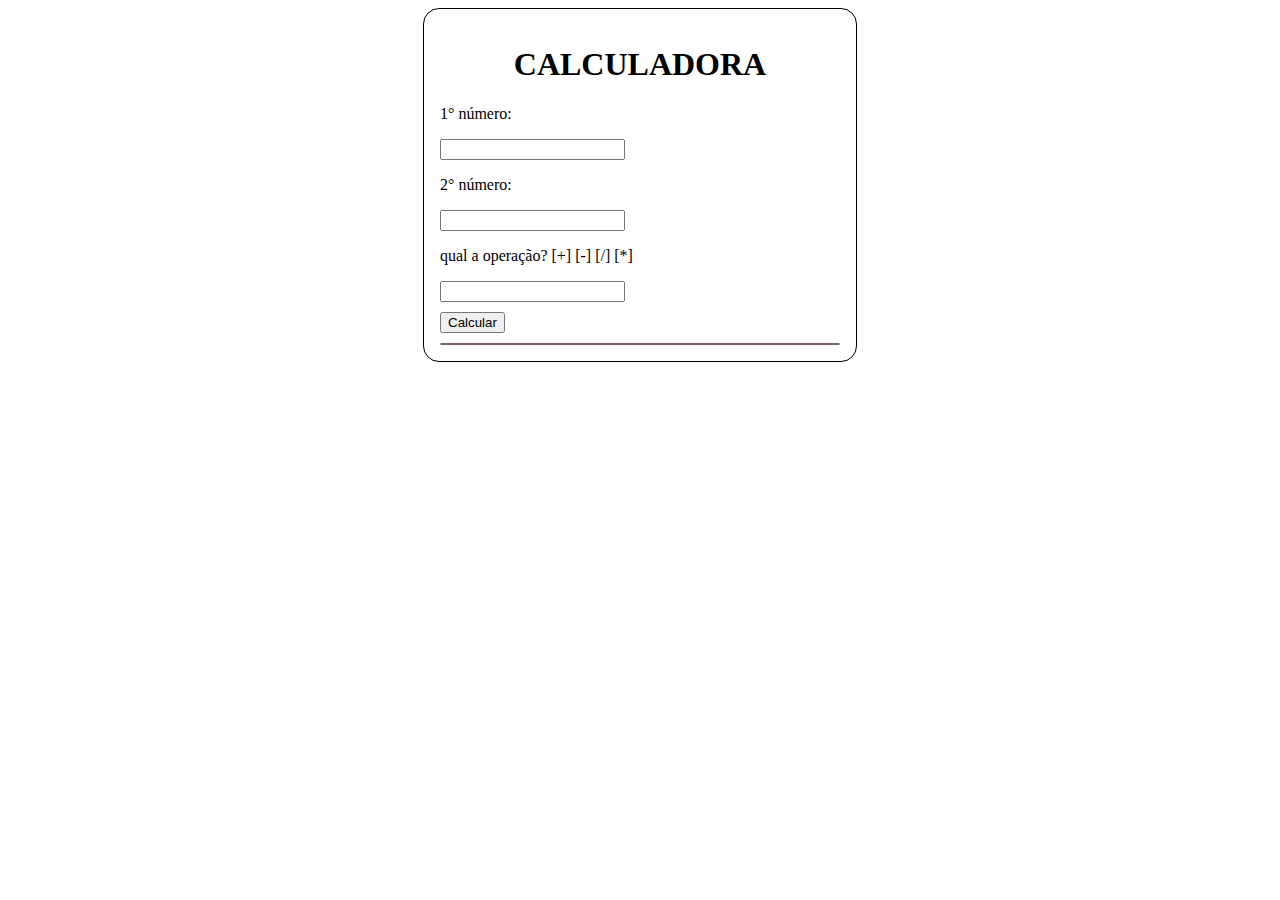
<file: calculadora/index.html>
<!doctype html>
<html>
  <head>
    <meta charset="utf-8" />
    <title>Calculadora</title>
    <link rel="stylesheet" href="style.css">
  </head>
  <body>
    <div class="calculadora">
        <h1> CALCULADORA</h1>
        <div>
            <p>1° número:</p><input type="number" id ="numero1">
        </div>
        <div>
            <p>2° número:</p>
            <input type="number" id ="numero2">
        </div>
        <div>
            <p>qual a operação? [+] [-] [/] [*]</p>
            <input type="text" id ="sinal">
        </div>
        <button onclick="calcular()">Calcular</button>
        <div  class ="resultado" id ="resultado">
        </div>
    </div>
  </body>
  <script>
        function calcular(){
            num1 = Number(document.getElementById("numero1").value);
            num2 = Number(document.getElementById("numero2").value);
            operador = document.getElementById("sinal").value;
            if (operador === "+") {
                resultado = num1+num2;
            }
            else if (operador === "-") {
                resultado = num1-num2;
            }
            else if (operador === "/") {
                resultado = num1/num2;
            }
            else if (operador === "*") {
                resultado = num1*num2;
            }
            else {
                alert("Sinal não aceito")
                return;
            }
            document.getElementById("resultado").innerText = "Resultado =  " + resultado;
        
        }
  </script>

</html>
</file>
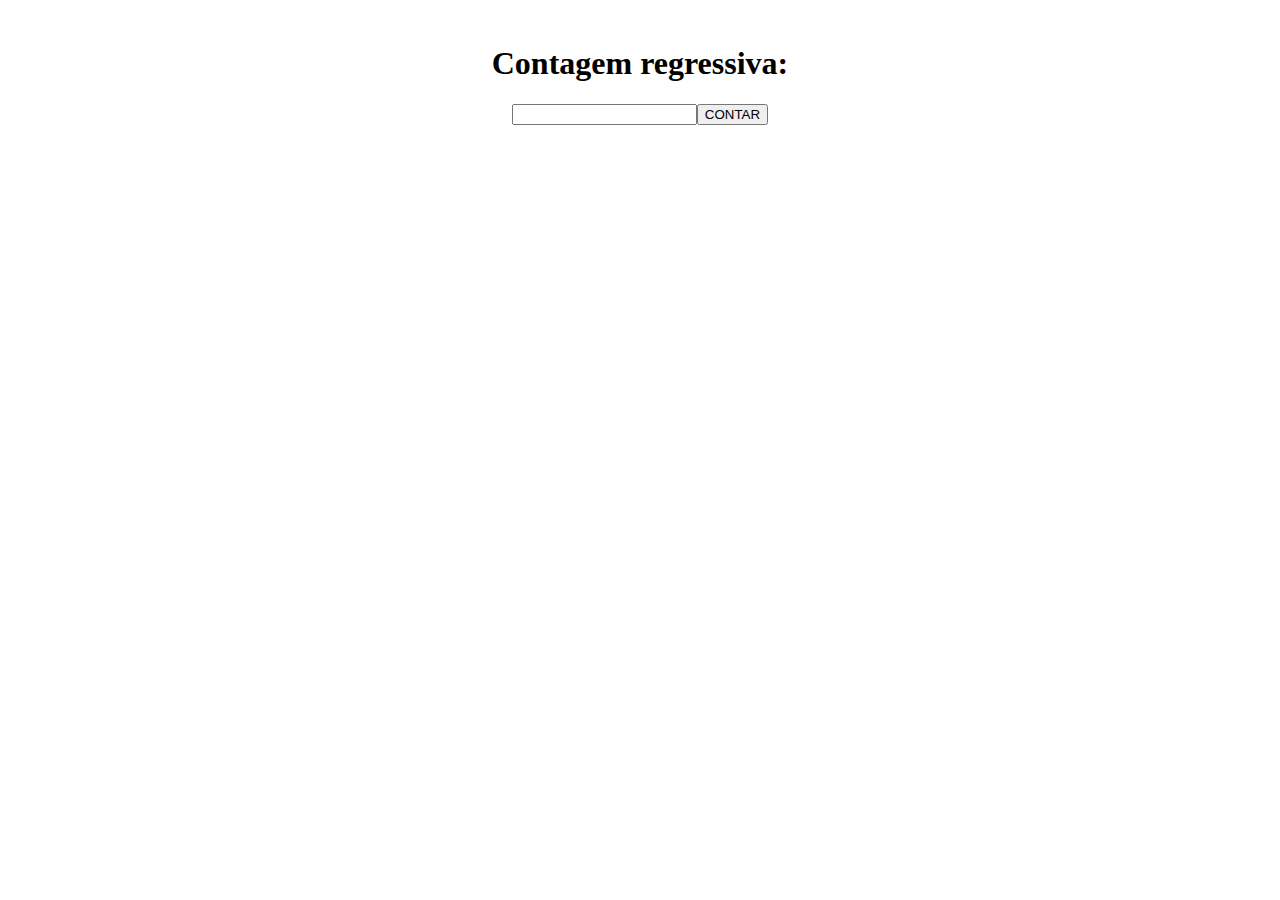
<file: contagem-regressiva/index.html>
<!doctype html>
<html>
  <head>
    <meta charset="utf-8" />
    <title>contagem</title>
    <link rel="stylesheet" href="style.css">
  </head>
  </head>
  <body>
   <div class="container">
        <h1>Contagem regressiva:</h1>
        <input type="number" id="Numero"><button onclick="contar()">CONTAR</button>
        <div class="resultado" id="contagemRegressiva"></div>
   </div>
  </body>
  <script>
    function contar(){
        numero = Number(document.getElementById("Numero").value);
        resultado = numero
        contagem = ""
        while (resultado > 0) {
            contagem += resultado + " - "
            resultado--;
        }
        document.getElementById("contagemRegressiva").innerHTML = contagem + " 0"
    }
  </script>
</html>
</file>
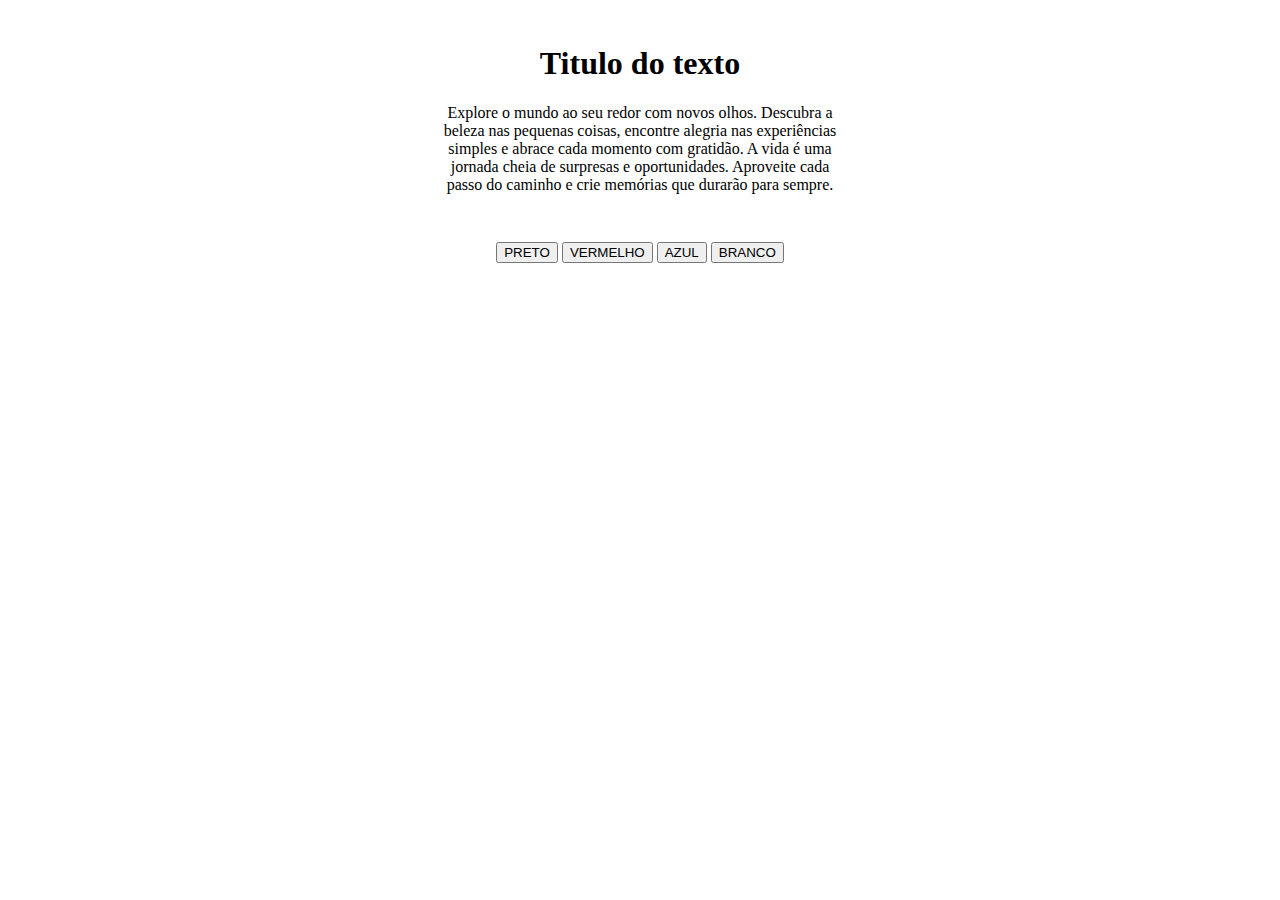
<file: cores-dinamicas/index.html>
<!doctype html>
<html>
  <head>
    <meta charset="utf-8" />
    <title>cores</title>
    <link rel="stylesheet" href="style.css">
  </head>
  <body>
    <div class="texto">
        <h1>Titulo do texto</h1>
        <p>Explore o mundo ao seu redor com novos olhos. Descubra a beleza nas pequenas coisas, 
        encontre alegria nas experiências simples e abrace cada momento com gratidão. 
        A vida é uma jornada cheia de surpresas e oportunidades. 
        Aproveite cada passo do caminho e crie memórias que durarão para sempre.</p>
    </div>
    <div>
        <button onclick="mudarPreto()">PRETO</button>
        <button onclick="mudarVermelho()">VERMELHO</button>
        <button onclick="mudarAzul()">AZUL</button>
        <button onclick="mudarBranco()">BRANCO</button>
    </div>  
  </body>
    <script>
        function mudarPreto() {
            var body = document.body;
            body.style.background ="black";
            body.style.color="white";
        }
        function mudarBranco() {
            var body = document.body;
            body.style.background = "white";
            body.style.color="black";
        }
        function mudarAzul() {
            var body = document.body;
            body.style.background = "lightblue";
            body.style.color ="darkblue";
        }
        function mudarVermelho() {
            var body = document.body;
            body.style.background = "red";
            body.style.color ="yellow";
        }
    </script>
</html>
</file>
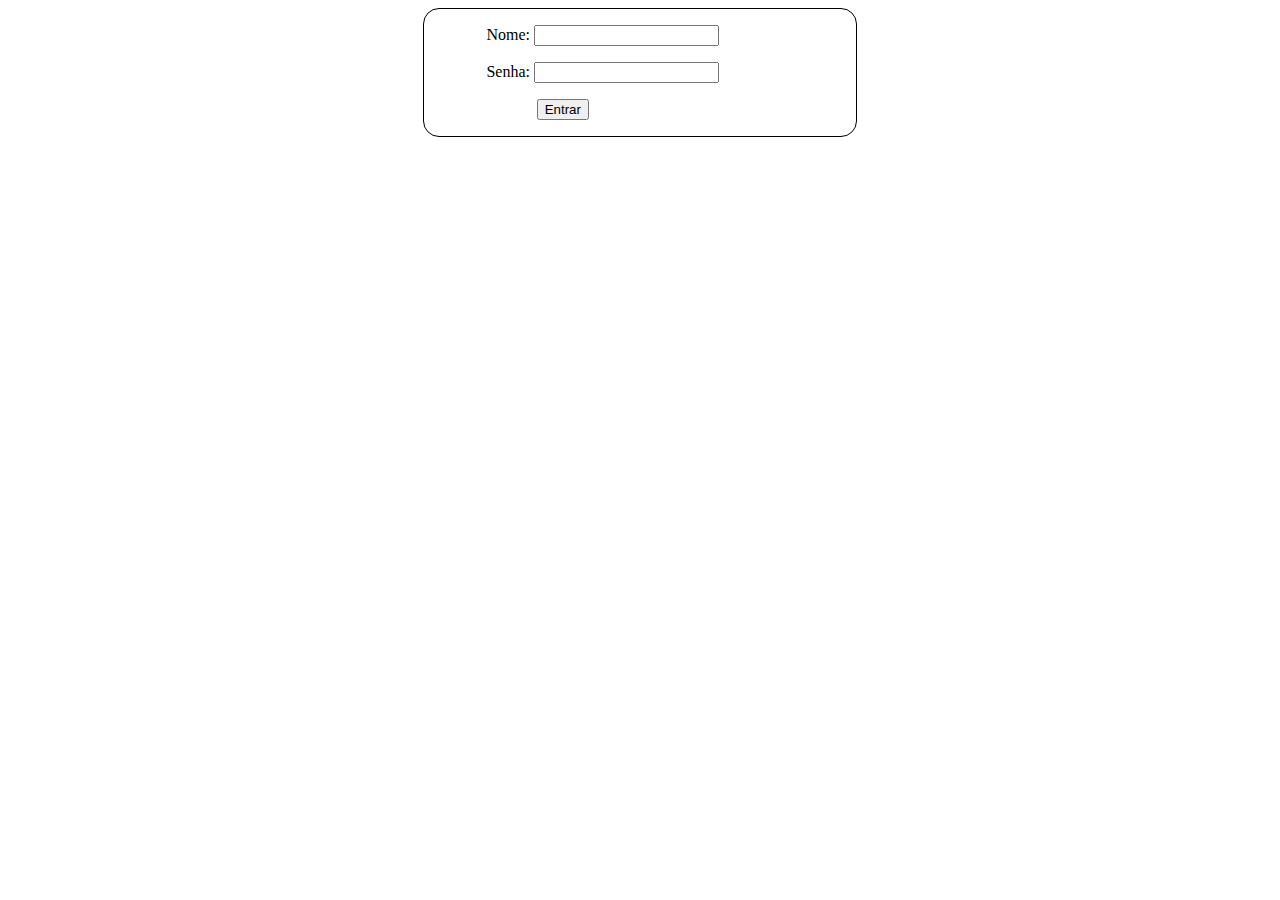
<file: login/formulario.html>
<!DOCTYPE html>
<html>
    <head>
        <meta charset="UTF-8">
        <meta name="viewport" content="width=device-width, initial-scale=1.0">
        <title>Faça seu login</title>
        <link rel="stylesheet" href="style.css">
    </head>
    <body>
        <form action="login.html" method="post">
            <div>
                <label for="nome">Nome:</label>
                <input type="text" id="nome"/>
            </div>
            <div>
                <label for="senha">Senha:</label>
                <input type="text" id="senha">
            </div>
            <div class="button">
                <button onclick="verificacao()">Entrar</button>
            </div>
        </form>
    <script>
        function verificacao(){
        nomeVar = document.getElementById("nome").value
        senhaVar = document.getElementById("senha").value
        if (nomeVar === "admin" && senhaVar === "admin") {
            alert("login efetuado com sucesso!");
        } else {
            document.write("falha no login")
        } 
    }
    </script>
    </body>

</html>
</file>
<file: calculadora/style.css>
.calculadora{
    margin: 0 auto;
    width: 400px;
    padding:1em;
    border: 1px solid #000;
    border-radius:1em;
}
h1{
    text-align: center;
    
}
button{
    margin-top: 10px;
}

.resultado {
    text-align: center;
    margin-top: 10px;
    border: 1px solid #785e5e;
    border-radius:1em;
}
</file>
<file: contagem-regressiva/style.css>
.container {
    margin: 0 auto;
    width: 400px;
    padding: 1em;
    border-radius: 1em;
    text-align: center;
}
.resultado {
    margin-top: 1em;
    border-radius: 1em;
    text-align: center;
}
</file>
<file: cores-dinamicas/style.css>
div {
    margin: 0 auto;
    width: 400px;
    padding: 1em;
    border-radius: 1em;
    text-align: center;
    justify-content: center;
}
</file>
<file: login/style.css>
form {
    margin: 0 auto;
    width: 400px;
    padding:1em;
    border: 1px solid #000;
    border-radius:1em;
}

/*da espaço entre as divs*/
form div + div {
    margin-top:1em;
}

/*todos os campos estejam do mesmo tamanho e alinhados*/
label{
    display:inline-block;
    width: 90px;
    text-align: right;
}
textarea{
    vertical-align: top;
    height: 5em;
    resize: vertical;
}
input:focus,
textarea:focus {
  /* Da destaque nos elementos ativos */
  border-color: #000;
}
.button {
    padding-left: 90px;

}

button{
    margin-left:0.5em;
}
</file>
